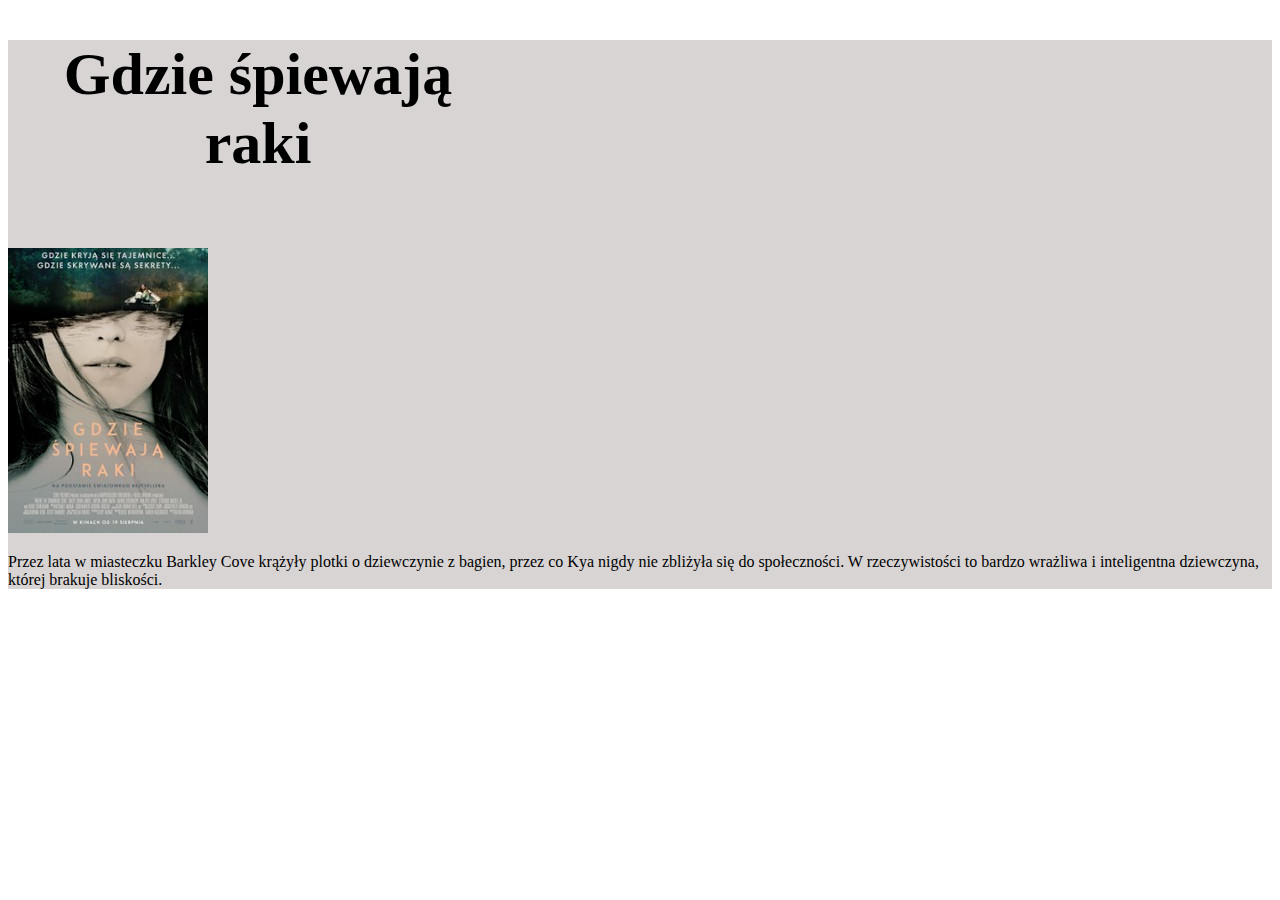
<file: Dramat.html>
<!DOCTYPE html>
<html lang="en">
<head>
    <meta charset="UTF-8">
    <title>Dramat</title>
    <style>
        article {
        background-color: #d8d4d4;
        }
        h1 {
        font-family: 'Palatino Linotype';
        font-size: 60px;
        width:500px;
        }
    </style>
</head>

<body>
<section>
    <article>
        <header><h1><center>Gdzie śpiewają raki</center></h1></header>

        <img src="gdzie_raki.jpg" alt="Gdzie śpiewają raki">
        <iframe width="560" height="315" src="https://www.youtube.com/embed/l6hVZ2YH-a8" title="YouTube video player" frameborder="0" allow="accelerometer; autoplay; clipboard-write; encrypted-media; gyroscope; picture-in-picture; web-share" allowfullscreen></iframe>
        <p>Przez lata w miasteczku Barkley Cove krążyły plotki o dziewczynie z bagien, przez co Kya nigdy nie zbliżyła się do społeczności. W rzeczywistości to bardzo wrażliwa i inteligentna dziewczyna, której brakuje bliskości. </p>


    </article>
</section>

</body>

</html>
</file>
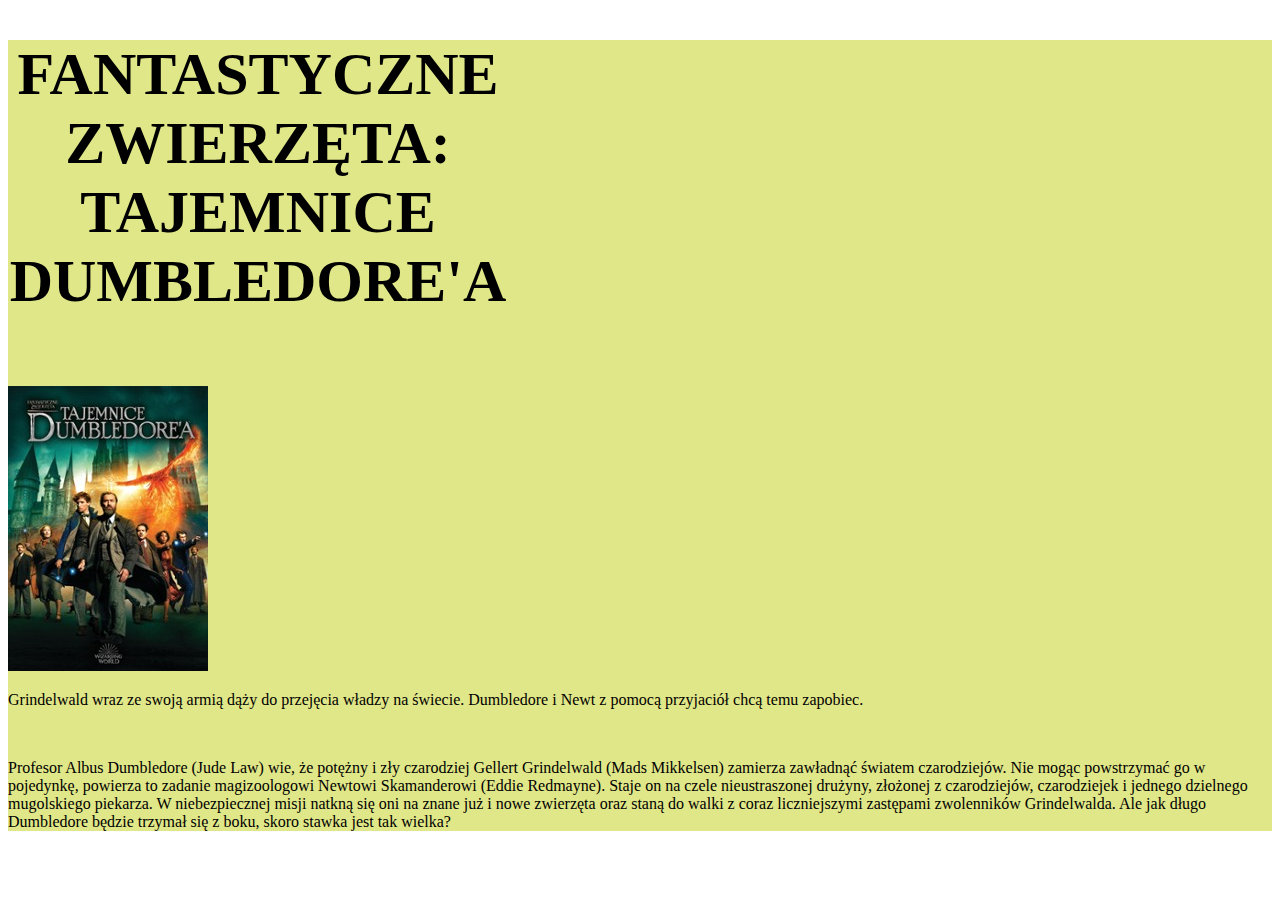
<file: Fantasy.html>
<!DOCTYPE html>
<html lang="en">
<head>
    <meta charset="UTF-8">
    <title>Fantasy</title>
    <style>
        article {
        background-color: #e0e788;
        }
        h1 {
        font-family: 'Palatino Linotype';
        font-size: 60px;
        width:500px;
        }
    </style>
</head>
<body>
<section>
    <article>
        <header><h1><center>FANTASTYCZNE ZWIERZĘTA: TAJEMNICE DUMBLEDORE'A</center></h1></header>

        <img src="tajemniece_dumbledora.jpg" alt="FANTASTYCZNE ZWIERZĘTA: TAJEMNICE DUMBLEDORE'A">
        <iframe width="560" height="315" src="https://www.youtube.com/embed/nXdae-qQ8lI" title="YouTube video player" frameborder="0" allow="accelerometer; autoplay; clipboard-write; encrypted-media; gyroscope; picture-in-picture; web-share" allowfullscreen></iframe>
        <p>Grindelwald wraz ze swoją armią dąży do przejęcia władzy na świecie. Dumbledore i Newt z pomocą przyjaciół chcą temu zapobiec.</p><br>
        <p>Profesor Albus Dumbledore (Jude Law) wie, że potężny i zły czarodziej Gellert Grindelwald (Mads Mikkelsen) zamierza zawładnąć światem czarodziejów. Nie mogąc powstrzymać go w pojedynkę, powierza to zadanie magizoologowi Newtowi Skamanderowi (Eddie Redmayne). Staje on na czele nieustraszonej drużyny, złożonej z czarodziejów, czarodziejek i jednego dzielnego mugolskiego piekarza. W niebezpiecznej misji natkną się oni na znane już i nowe zwierzęta oraz staną do walki z coraz liczniejszymi zastępami zwolenników Grindelwalda. Ale jak długo Dumbledore będzie trzymał się z boku, skoro stawka jest tak wielka?</p>


    </article>
</section>
</body>
</html>
</file>
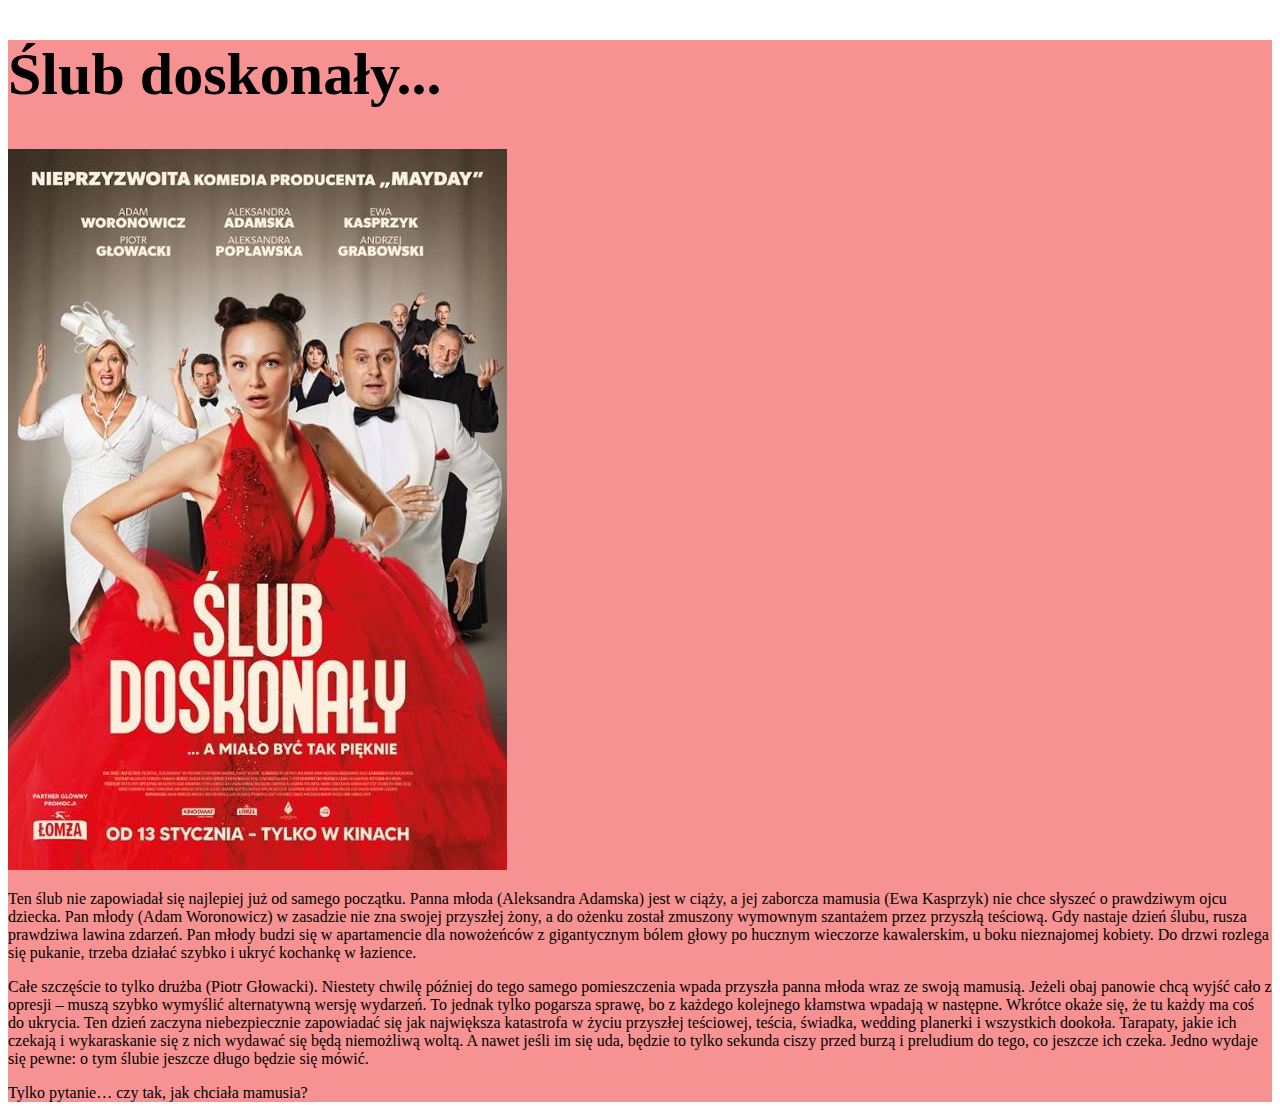
<file: Komedia.html>
<!DOCTYPE html>
<html lang="pl">
<head>
    <meta charset="UTF-8">
    <title>Komedia</title>
    <style>
        article {
        background-color: #f79292;
        }

        h1 {
        font-family: 'Palatino Linotype';
        font-size: 60px;
        width:500px;
        }
    </style>
</head>

<body>
<section>
    <article>
        <header><h1>Ślub doskonały...</h1></header>

        <img src="komedia.jpg">
        <iframe width="560" height="315" src="https://www.youtube.com/embed/vCjVAFJGHU4" title="YouTube video player" frameborder="0" allow="accelerometer; autoplay; clipboard-write; encrypted-media; gyroscope; picture-in-picture; web-share" allowfullscreen></iframe>
            <p>Ten ślub nie zapowiadał się najlepiej już od samego początku. Panna młoda (Aleksandra Adamska) jest w ciąży, a jej zaborcza mamusia (Ewa Kasprzyk) nie chce słyszeć o prawdziwym ojcu dziecka. Pan młody (Adam Woronowicz) w zasadzie nie zna swojej przyszłej żony, a do ożenku został zmuszony wymownym szantażem przez przyszłą teściową. Gdy nastaje dzień ślubu, rusza prawdziwa lawina zdarzeń. Pan młody budzi się w apartamencie dla nowożeńców z gigantycznym bólem głowy po hucznym wieczorze kawalerskim, u boku nieznajomej kobiety. Do drzwi rozlega się pukanie, trzeba działać szybko i ukryć kochankę w łazience. </p>
            <p>Całe szczęście to tylko drużba (Piotr Głowacki). Niestety chwilę później do tego samego pomieszczenia wpada przyszła panna młoda wraz ze swoją mamusią. Jeżeli obaj panowie chcą wyjść cało z opresji – muszą szybko wymyślić alternatywną wersję wydarzeń. To jednak tylko pogarsza sprawę, bo z każdego kolejnego kłamstwa wpadają w następne. Wkrótce okaże się, że tu każdy ma coś do ukrycia. Ten dzień zaczyna niebezpiecznie zapowiadać się jak największa katastrofa w życiu przyszłej teściowej, teścia, świadka, wedding planerki i wszystkich dookoła. Tarapaty, jakie ich czekają i wykaraskanie się z nich wydawać się będą niemożliwą woltą. A nawet jeśli im się uda, będzie to tylko sekunda ciszy przed burzą i preludium do tego, co jeszcze ich czeka. Jedno wydaje się pewne: o tym ślubie jeszcze długo będzie się mówić.</p>
            <p>Tylko pytanie… czy tak, jak chciała mamusia?</p>

    </article>
</section>


</body>
</html>
</file>
